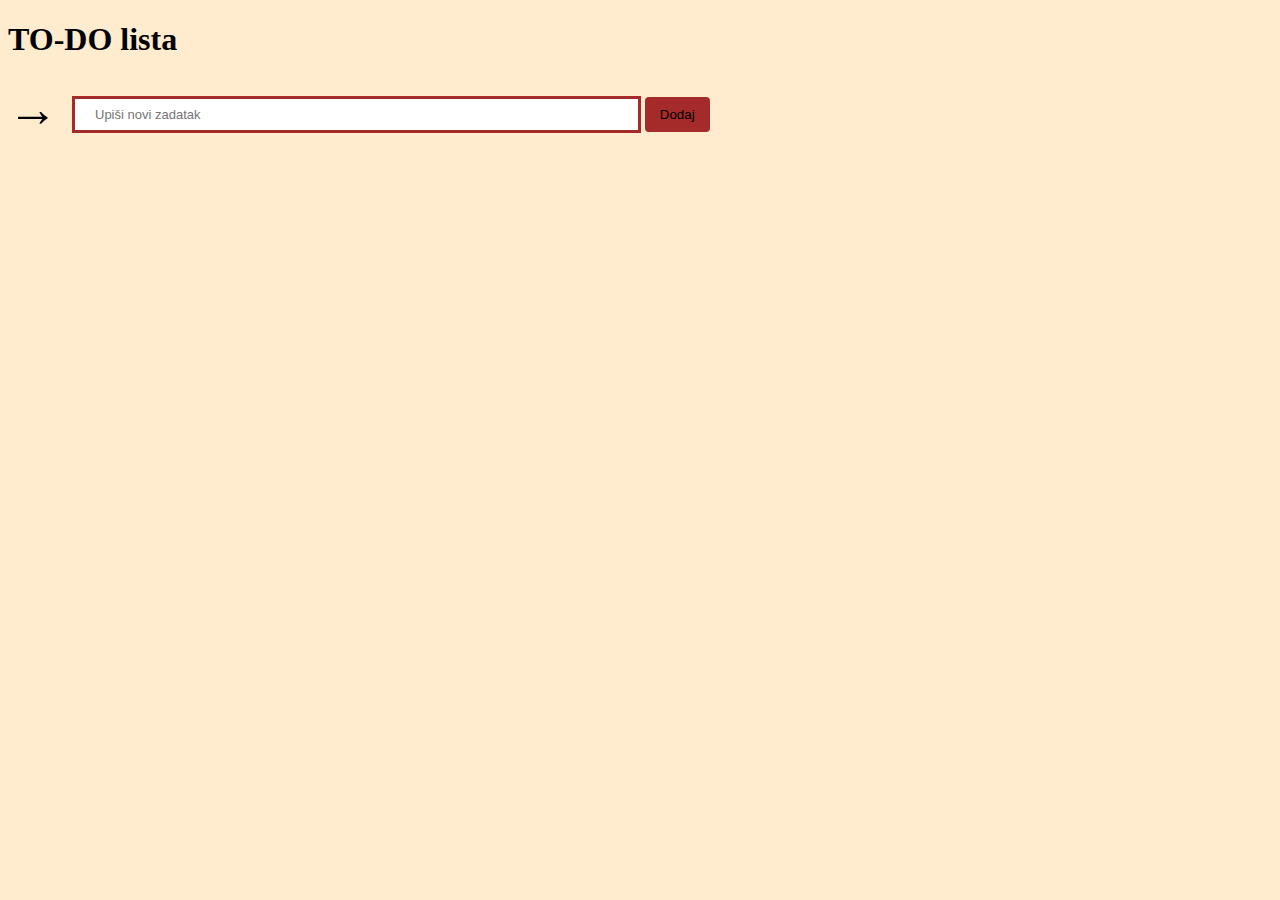
<file: ucenje za ispit/index.html>
<!DOCTYPE html>
<html lang="en">
<head>
    <meta charset="UTF-8">
    <meta name="viewport" content="width=device-width, initial-scale=1.0">
    <title>To-do lista</title>
    <link rel="stylesheet" href="./ZADATAKBYPIKOLAS.css">
    <script src="./ZADATAKBYPIKOLAS.js" type="text/javascript" defer></script>
</head>
<body>
    <header>
        <h1>TO-DO lista</h1>
        <nav></nav>
    </header>
    <article>
        <form>
        <label for="tekst">&#8594;</label>
        <input id="polje" name="tekst" type="text" size="50" placeholder="Upiši novi zadatak">
         <input id="button" type="button" value="Dodaj" onclick="dodajZad()">
    </form>
</article>
    <article>
    <ul id="lista">
    
    </ul>
    </article>

<footer></footer>
</body>
</html>
</file>
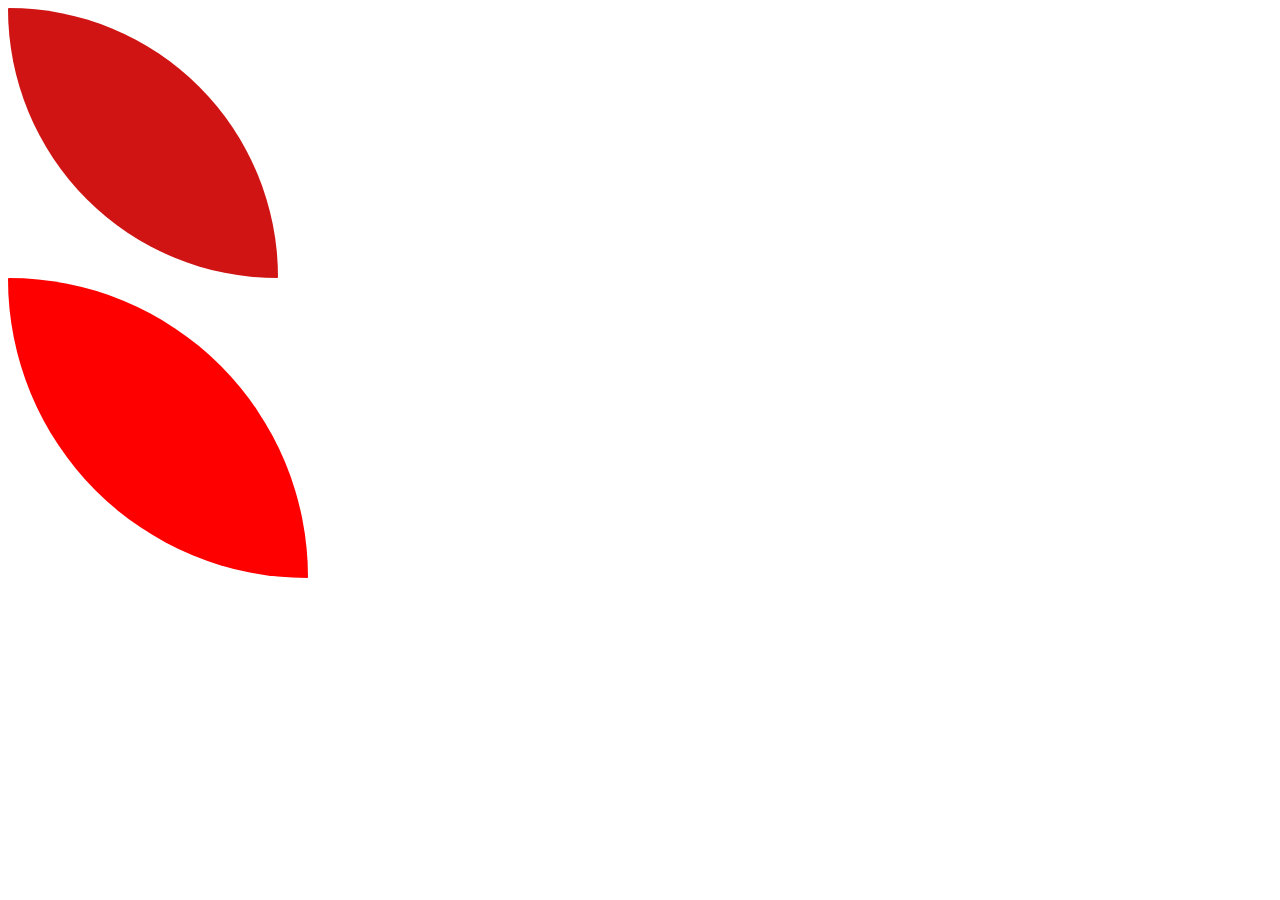
<file: ucenje za ispit/zadaciIzCSSa.html>
<!DOCTYPE html>
<html lang="en">
<head>
    <meta charset="UTF-8">
    <meta name="viewport" content="width=device-width, initial-scale=1.0">
    <title>Document</title>
    <link rel="stylesheet" href="./zadaciIzCSSa.css">
</head>
<body>
<div></div>
<div class="klasa"></div>
</body>
</html>
</file>
<file: ucenje za ispit/ZADATAKBYPIKOLAS.css>
body {
    background-color: blanchedalmond;
}

h1{
    
}

label {
    font-family: 'Franklin Gothic Medium', 'Arial Narrow', Arial, sans-serif;
    font-size: 50px;
    vertical-align: -7px;
}

#polje {
    font-family: 'Franklin Gothic Medium', 'Arial Narrow', Arial, sans-serif;
    padding: 8px 20px;
    box-sizing: border-box;
    border: 3px solid brown;
    width: 45%;
    font-size: 13px;
    text-align: left;
    margin-left: 10px;
}

#button {
background-color: brown;
font-family: 'Franklin Gothic Medium', 'Arial Narrow', Arial, sans-serif;
border-style: none;
padding: 10px 15px;
cursor: pointer;
border-radius: 4px;
}

li{
    cursor: pointer;

}

li.zavrsen {
    background-color: chartreuse;
    color: red;
}
</file>
<file: ucenje za ispit/zadaciIzCSSa.css>
div {
    border-radius: 1px 100%; ;
    background: #d01414;
    padding: 20px;
    width: 150px;
    height: 150px;
    padding:60px
}

div.klasa {
    border: none;
padding: 50px;
height: 200px;
width: 200px;
background-color: red;
border-top-right-radius: 100%;
border-bottom-left-radius: 100%;
}
</file>
